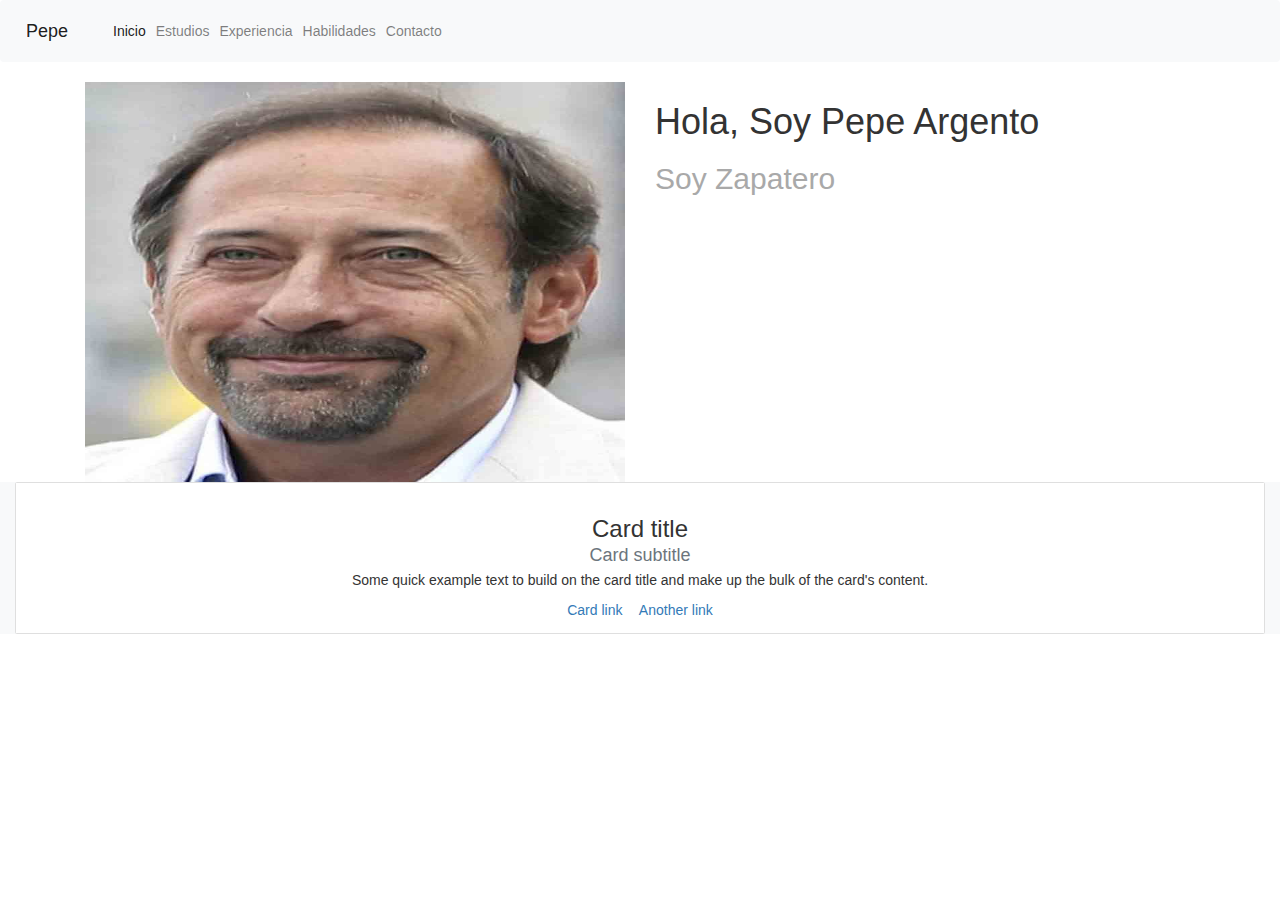
<file: procuccion2v2/pagina4.html>
<!DOCTYPE html>
<html lang="en">
<head>
  <title>Bootstrap Example</title>
  <meta charset="utf-8">
  <meta name="viewport" content="width=device-width, initial-scale=1">
  <link rel="stylesheet" href="./css/index.css">
  <link rel="stylesheet" href="https://cdn.jsdelivr.net/npm/bootstrap@4.3.1/dist/css/bootstrap.min.css" integrity="sha384-ggOyR0iXCbMQv3Xipma34MD+dH/1fQ784/j6cY/iJTQUOhcWr7x9JvoRxT2MZw1T" crossorigin="anonymous">
  <link rel="stylesheet" href="https://maxcdn.bootstrapcdn.com/bootstrap/3.4.1/css/bootstrap.min.css">
  <script src="https://ajax.googleapis.com/ajax/libs/jquery/3.6.4/jquery.min.js"></script>
  <script src="https://maxcdn.bootstrapcdn.com/bootstrap/3.4.1/js/bootstrap.min.js"></script>

</head>
<body>
    <nav class="navbar navbar-expand-lg navbar-light bg-light">
        <a class="navbar-brand" href="#"> Pepe </a>
        <button class="navbar-toggler" type="button" data-toggle="collapse" data-target="#navbarNav" aria-controls="navbarNav" aria-expanded="false" aria-label="Toggle navigation">
          <span class="navbar-toggler-icon"></span>
        </button>
        <div class="collapse navbar-collapse" id="navbarNav">
          <ul class="navbar-nav">
            <li class="nav-item active">
              <a class="nav-link" href="#">Inicio <span class="sr-only">(current)</span></a>
            </li>
            <li class="nav-item">
              <a class="nav-link" href="#">Estudios</a>
            </li>
            <li class="nav-item">
              <a class="nav-link" href="#">Experiencia</a>
            </li>
            <li class="nav-item">
                <a class="nav-link" href="#">Habilidades</a>
              </li>
              <li class="nav-item">
                <a class="nav-link" href="#">Contacto</a>
              </li>
          </ul>
        </div>
      </nav>
      <div class="container">
        <div class="row">
          <div class="col-sm">
            <img src="./imagenes/pepe.jpeg" width="100%" height="400px">
          </div>
          <div class="col-sm">
            <h1>Hola, Soy Pepe Argento</h1>
            <h2 class="subtitulo">Soy Zapatero</h2>
          </div>
        </div>
      </div>
      <section>
        <div class="container-fluid text-center bg-light">
            <div class="card" style="width: 100%; align-content: center; text-align: center;">
                <div class="card-body">
                  <h3 class="card-title">Card title</h3>
                  <h4 class="card-subtitle mb-2 text-muted">Card subtitle</h4>
                  <p class="card-text">Some quick example text to build on the card title and make up the bulk of the card's content.</p>
                  <a href="#" class="card-link">Card link</a>
                  <a href="#" class="card-link">Another link</a>
                </div>
              </div>
      </section>
<script src="https://code.jquery.com/jquery-3.3.1.slim.min.js" integrity="sha384-q8i/X+965DzO0rT7abK41JStQIAqVgRVzpbzo5smXKp4YfRvH+8abtTE1Pi6jizo" crossorigin="anonymous"></script>
<script src="https://cdn.jsdelivr.net/npm/popper.js@1.14.7/dist/umd/popper.min.js" integrity="sha384-UO2eT0CpHqdSJQ6hJty5KVphtPhzWj9WO1clHTMGa3JDZwrnQq4sF86dIHNDz0W1" crossorigin="anonymous"></script>
<script src="https://cdn.jsdelivr.net/npm/bootstrap@4.3.1/dist/js/bootstrap.min.js" integrity="sha384-JjSmVgyd0p3pXB1rRibZUAYoIIy6OrQ6VrjIEaFf/nJGzIxFDsf4x0xIM+B07jRM" crossorigin="anonymous"></script>
</body>
</html>
</file>
<file: procuccion2v2/css/index.css>
* {
  box-sizing: border-box;
}

/* Style the body */
body {
  font-family: Arial;
  margin: 0;
}

/* Header/logo Title */
.header {
  padding: 60px;
  text-align: center;
  background: #1abc9c;
  color: white;
}
h3{
  font-size: 40px;
}

.subtitulo{
  color: darkgrey;
}

.panel-body{
  background-color: antiquewhite;
}
/* Column container */
.row {  
  display: flex;
  flex-wrap: wrap;
}
.card-body{
  background-color: white;
}
.mb-3{
  background-color: grey;
  color: red;
}
/* Create two unequal columns that sits next to each other */
/* Sidebar/left column */
.pepe {
  flex: 30%;
  background-color: red;
  padding: 20px;
}

#uniquebutton{
  background-color: yellow;
}
/* Main column */
.main {
  flex: 30%;
  background-color: white;
  padding: 20px;
}

/* Fake image, just for this example */
.fakeimg {
  background-color: #aaa;
  width: 100%;
  padding: 20px;
}

.frase_celebre{
  flex: 100%;
  align-content: center;
  text-align: center;
  background-color: #1abc9c;
}

/* Footer */
.footer {
  padding: 20px;
  text-align: center;
  background: #ddd;
}
</file>
